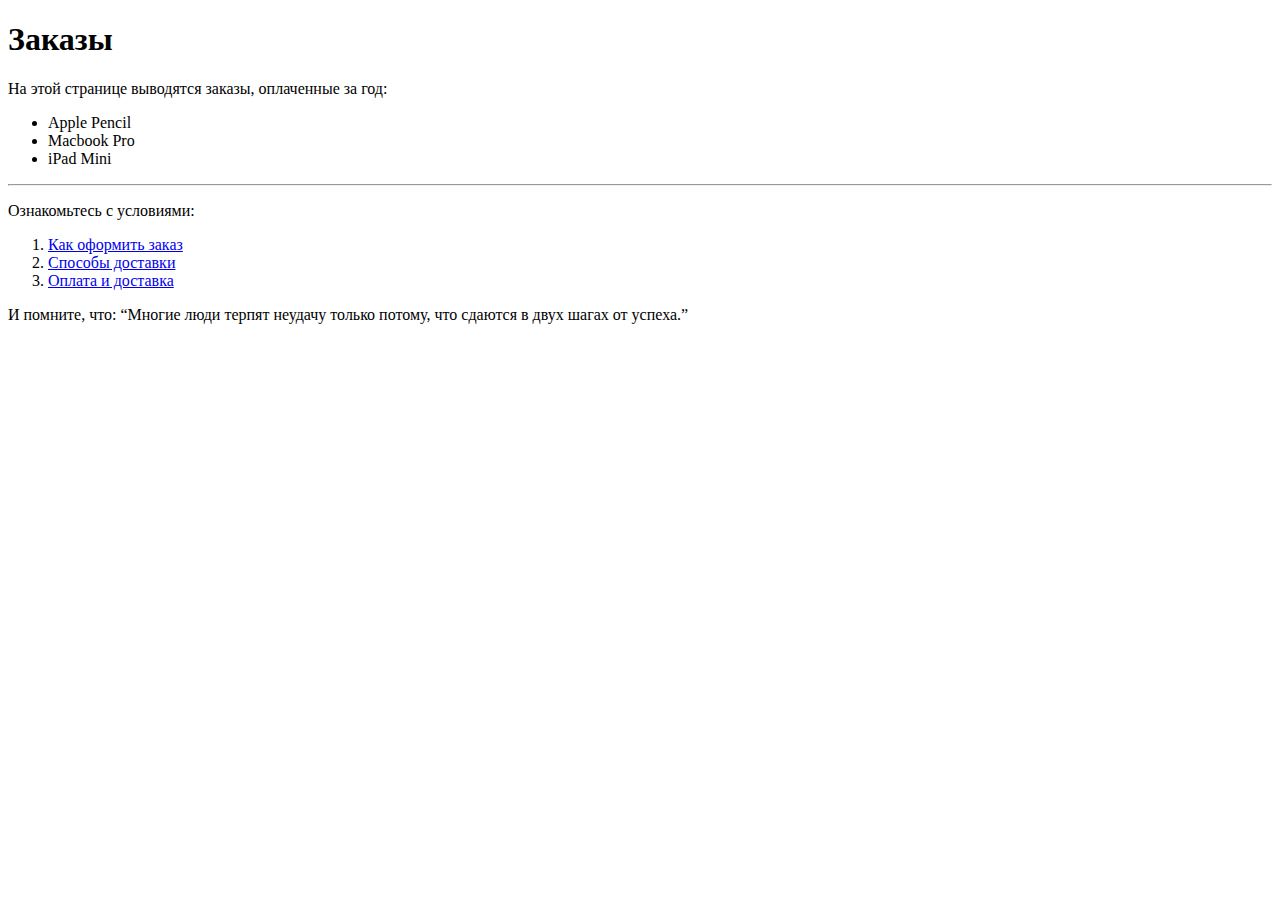
<file: index.html>
<!DOCTYPE html>
<html lang="en">
<head>
    <meta charset="UTF-8">
    <meta name="viewport" content="width=device-width, initial-scale=1.0">
    <title>Тест</title>
    <link rel="shortcut icon" href="favicon.ico">
    <link rel="icon" href="favicon.svg" type="image/svg+xml">
</head>
<body>
    <h1>Заказы</h1>
    <p>На этой странице выводятся заказы, оплаченные за год:</p>
    <ul>
        <li>Apple Pencil</li>
        <li>Macbook Pro</li>
        <li>iPad Mini</li>
    </ul>
    <hr>
    <p>Ознакомьтесь с условиями:</p>
    <ol>
        <li><a href="#">Как оформить заказ</a></li>
        <li><a href="#">Способы доставки</a></li>
        <li><a href="#">Оплата и доставка</a></li>
    </ol>
    <p>И помните, что: <q>Многие люди терпят неудачу только потому, что сдаются в двух шагах от успеха.</q> </p>
</body>
</html>
</file>
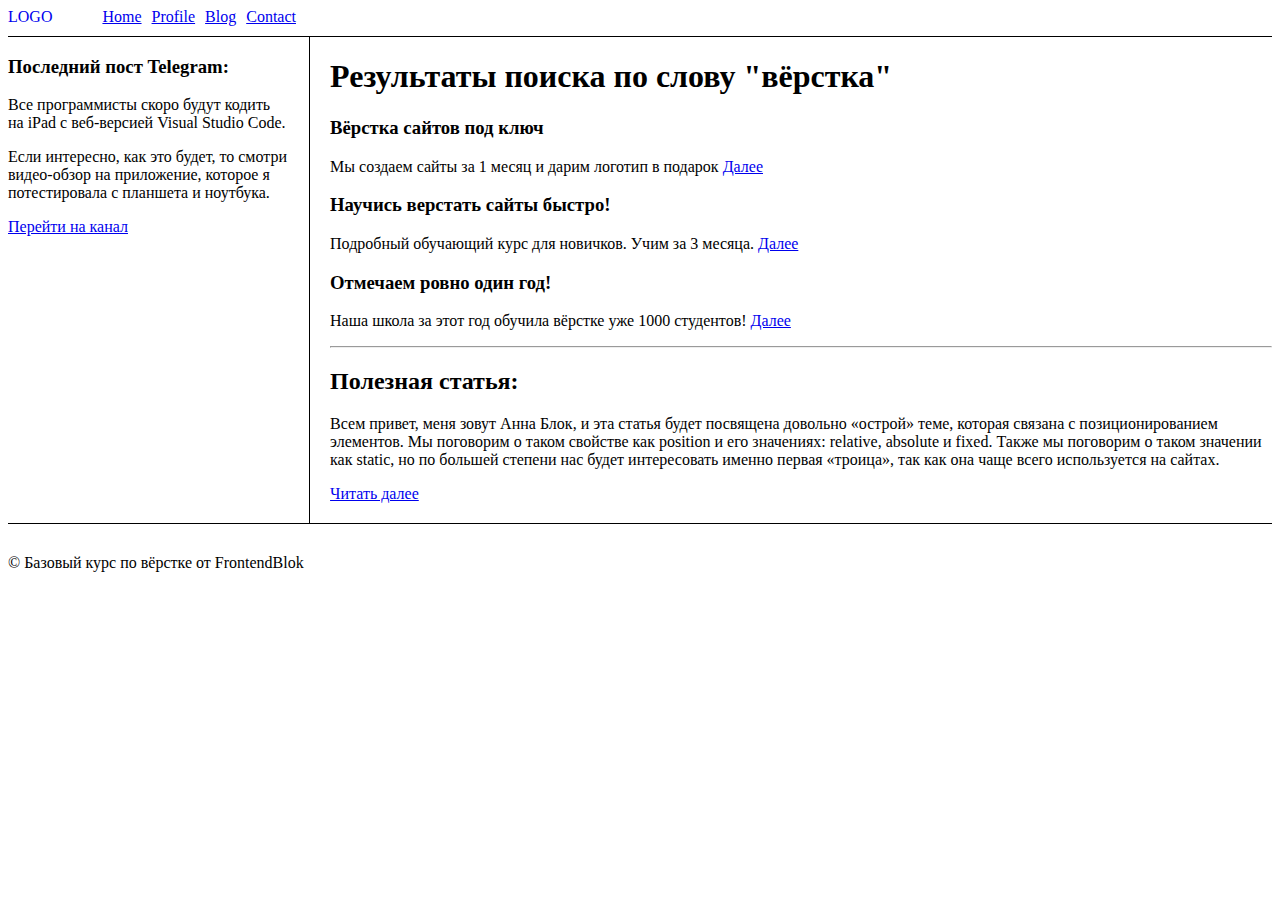
<file: semantic.html>
<!DOCTYPE html>
<html lang="en">
<head>
    <meta charset="UTF-8">
    <meta http-equiv="X-UA-Compatible" content="IE=edge">
    <meta name="viewport" content="width=device-width, initial-scale=1.0">
    <title>Document</title>
    <style>
        .header {
            display: flex;
            border-bottom: 1px solid #000;
            padding-bottom: 10px;
        }
        .logo {
            margin-right: 50px;
            text-decoration: none;
        }
        ul {
            display: flex;
            list-style-type: none;
            padding-left: 0;
            margin: 0;
        }
        ul > li {
            margin-right: 10px;
        }
        .box {
            display: flex;
            margin-bottom: 30px;
            gap: 20px;
            border-bottom: 1px solid #000;
        }
        .aside {
            border-right: 1px solid #000;
            padding-right: 20px;
        }
        .post {
            padding-bottom: 20px;
        }
    </style>
</head>
<body>
    <header class="header">
        <a href="#" class="logo">LOGO</a>
        <nav>
            <ul>
                <li><a href="#">Home</a></li>
                <li><a href="#">Profile</a></li>
                <li><a href="#">Blog</a></li>
                <li><a href="#">Contact</a></li>
            </ul>
        </nav>
    </header>
    <div class="box">
        <aside class="aside">
            <h3>Последний пост Telegram:</h3>
            <p>
                Все программисты скоро будут кодить на iPad с веб-версией Visual Studio Code.
            </p>
            <p>
                Если интересно, как это будет, то смотри видео-обзор на приложение, которое я потестировала с планшета и ноутбука.
            </p>
            <a href="https://t.me/frontendblok/2906">Перейти на канал</a>
        </aside>
        <div>
            <h1>Результаты поиска по слову "вёрстка"</h1>
            <section>
                <h3>Вёрстка сайтов под ключ</h3>
                <p>Мы создаем сайты за 1 месяц и дарим логотип в подарок <a href="#">Далее</a></p>
            </section>
            <section>
                <h3>Научись верстать сайты быстро!</h3>
                <p>Подробный обучающий курс для новичков. Учим за 3 месяца. <a href="#">Далее</a></p>
            </section>
            <section>
                <h3>Отмечаем ровно один год!</h3>
                <p>Наша школа за этот год обучила вёрстке уже 1000 студентов! <a href="#">Далее</a></p>
            </section>
            <hr>
            <h2>Полезная статья:</h2>
            <article class="post">
                <p>
                    Всем привет, меня зовут Анна Блок, и эта статья будет посвящена довольно «острой» теме, которая связана с позиционированием элементов. Мы поговорим о таком свойстве как position и его значениях: relative, absolute и fixed. Также мы поговорим о таком значении как static, но по большей степени нас будет интересовать именно первая «троица», так как она чаще всего используется на сайтах.
                </p>
                <a href="#">Читать далее</a>
            </article>
        </div>
    </div>
    
    <footer>
        <p>&copy; Базовый курс по вёрстке от FrontendBlok</p>
    </footer>
</body>
</html>
</file>
